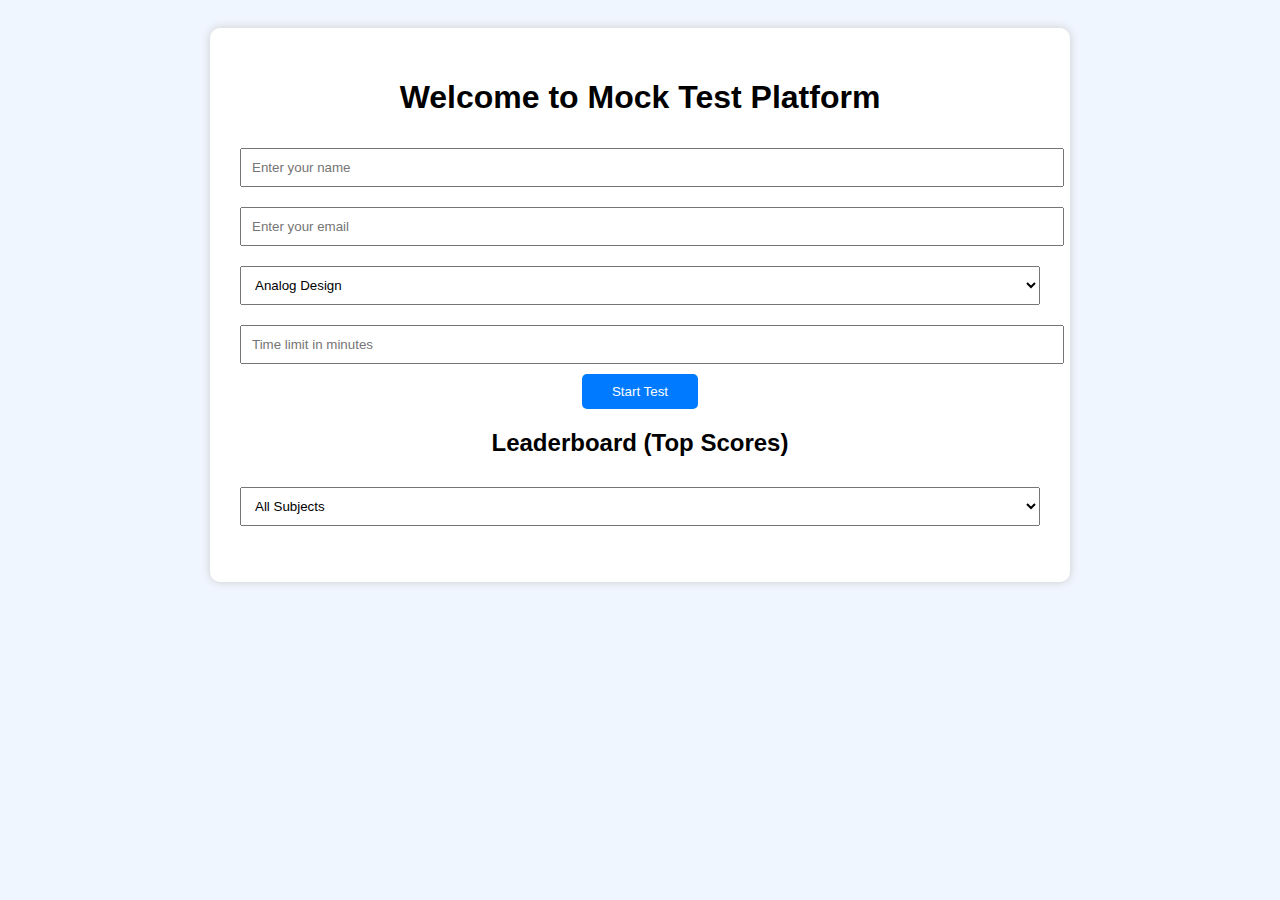
<file: index.html>
<!DOCTYPE html>
<html lang="en">
<head>
  <meta charset="UTF-8" />
  <meta name="viewport" content="width=device-width, initial-scale=1.0"/>
  <title>Mock Test Platform</title>
  <link rel="stylesheet" href="style.css" />
</head>
<body>
  <div class="container">
    <h1>Welcome to Mock Test Platform</h1>
    <form id="user-form">
      <input type="text" id="name" placeholder="Enter your name" required />
      <input type="email" id="email" placeholder="Enter your email" required />
      <select id="subject">
        <option value="analog">Analog Design</option>
        <option value="rf">RF Engineering</option>
      </select>
      <input type="number" id="time" placeholder="Time limit in minutes" min="1" max="60" required />
      <button type="submit">Start Test</button>
    </form>

    <h2>Leaderboard (Top Scores)</h2>
    <select id="filter-subject">
      <option value="all">All Subjects</option>
      <option value="analog">Analog Design</option>
      <option value="rf">RF Engineering</option>
    </select>
    <ul id="leaderboard"></ul>
  </div>
  <script>
    document.addEventListener('DOMContentLoaded', () => {
      const list = document.getElementById('leaderboard');
      const filter = document.getElementById('filter-subject');
      const scores = JSON.parse(localStorage.getItem('leaderboard')) || [];

      const renderLeaderboard = (subject) => {
        let filtered = subject === "all" ? scores : scores.filter(s => s.subject === subject);
        const sorted = filtered.sort((a, b) => b.score - a.score).slice(0, 5);
        list.innerHTML = sorted.map(entry =>
          `<li>${entry.name} - ${entry.subject}: ${entry.score}/${entry.total}</li>`
        ).join('');
      };

      renderLeaderboard("all");
      filter.addEventListener('change', () => {
        renderLeaderboard(filter.value);
      });
    });
  </script>
  <script src="script.js"></script>
</body>
</html>
</file>
<file: style.css>
body {
  font-family: Arial, sans-serif;
  background-color: #f0f6ff;
  padding: 20px;
}
.container {
  max-width: 800px;
  margin: auto;
  background: white;
  padding: 30px;
  border-radius: 10px;
  box-shadow: 0 0 10px #ccc;
}
h1, h2 {
  text-align: center;
}
form, #quiz-container {
  margin-top: 20px;
}
input, select {
  width: 100%;
  padding: 10px;
  margin: 10px 0;
}
button {
  display: block;
  margin: auto;
  padding: 10px 30px;
  background-color: #007bff;
  color: white;
  border: none;
  border-radius: 5px;
}
ul {
  list-style: none;
  padding-left: 0;
}
</file>
